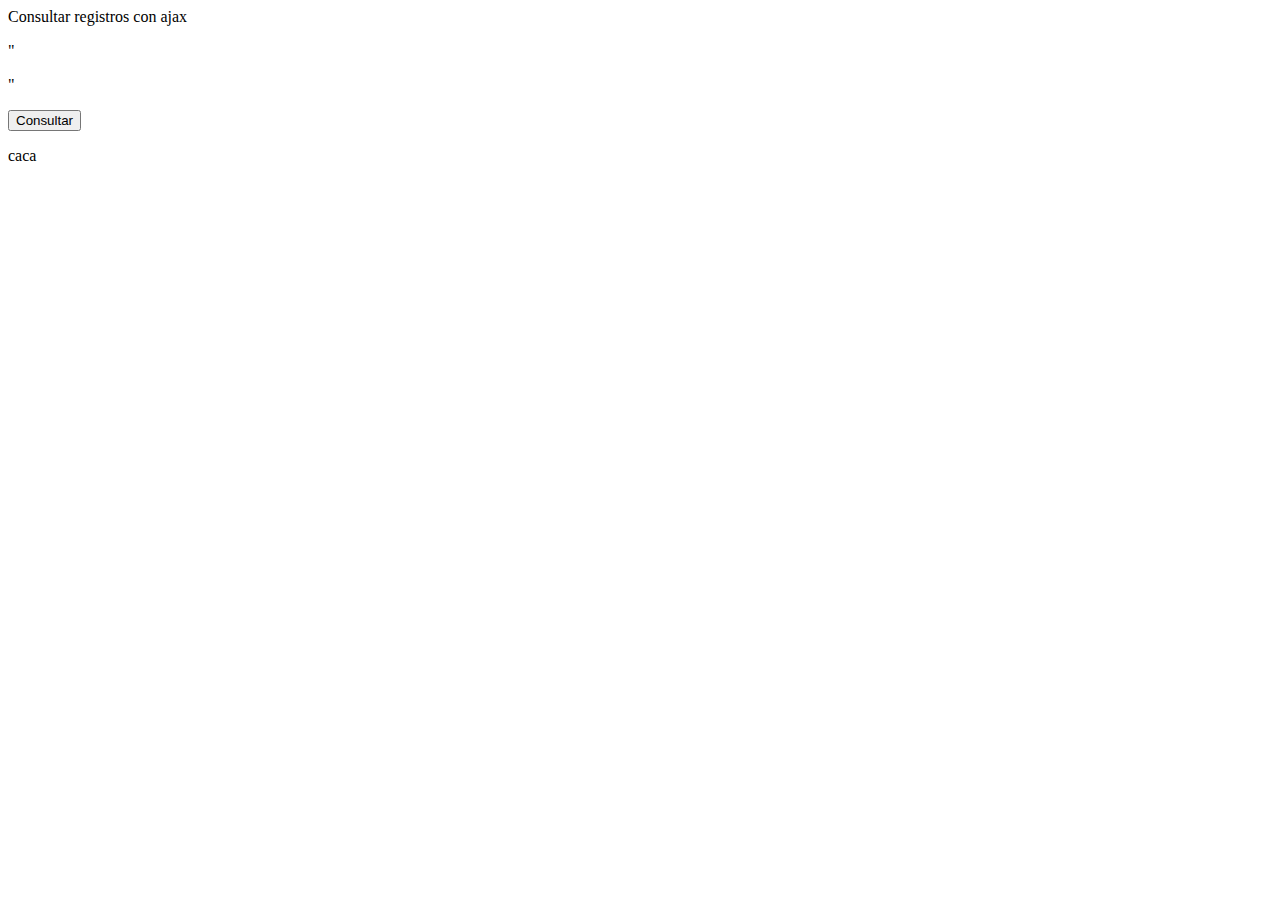
<file: src/prueba/pagina.html>
<html>

    <head>

    <meta http-equiv="Content-Type" content="text/html; charset=iso-8859-1" />

    <title>Consulta Registro con AJAX</title>


  <!-- referenciamos al archivo ajax.js donde se encuentra nuestra funcion objetoAjax-->

    <script language="JavaScript" type="text/javascript" src="funcion.js"></script>

    </head>


    <body>

    <p>Consultar registros con ajax</p>"</p>"<p><!-- En "onsubmit" escribimos la funci�n 'MostrarConsulta' que creamos en javascript, 
con su parametro que es el archivo que vamos a mostrar, en este caso 'consulta.php'-->


    <form name="consulta" action="" onsubmit="MostrarConsulta('consulta.php'); return false">

  <label>

  <input type="submit" value="Consultar" />


  </label>

  </form>

  <div id="resultado">caca</div>

  </body>

</html>
</file>
